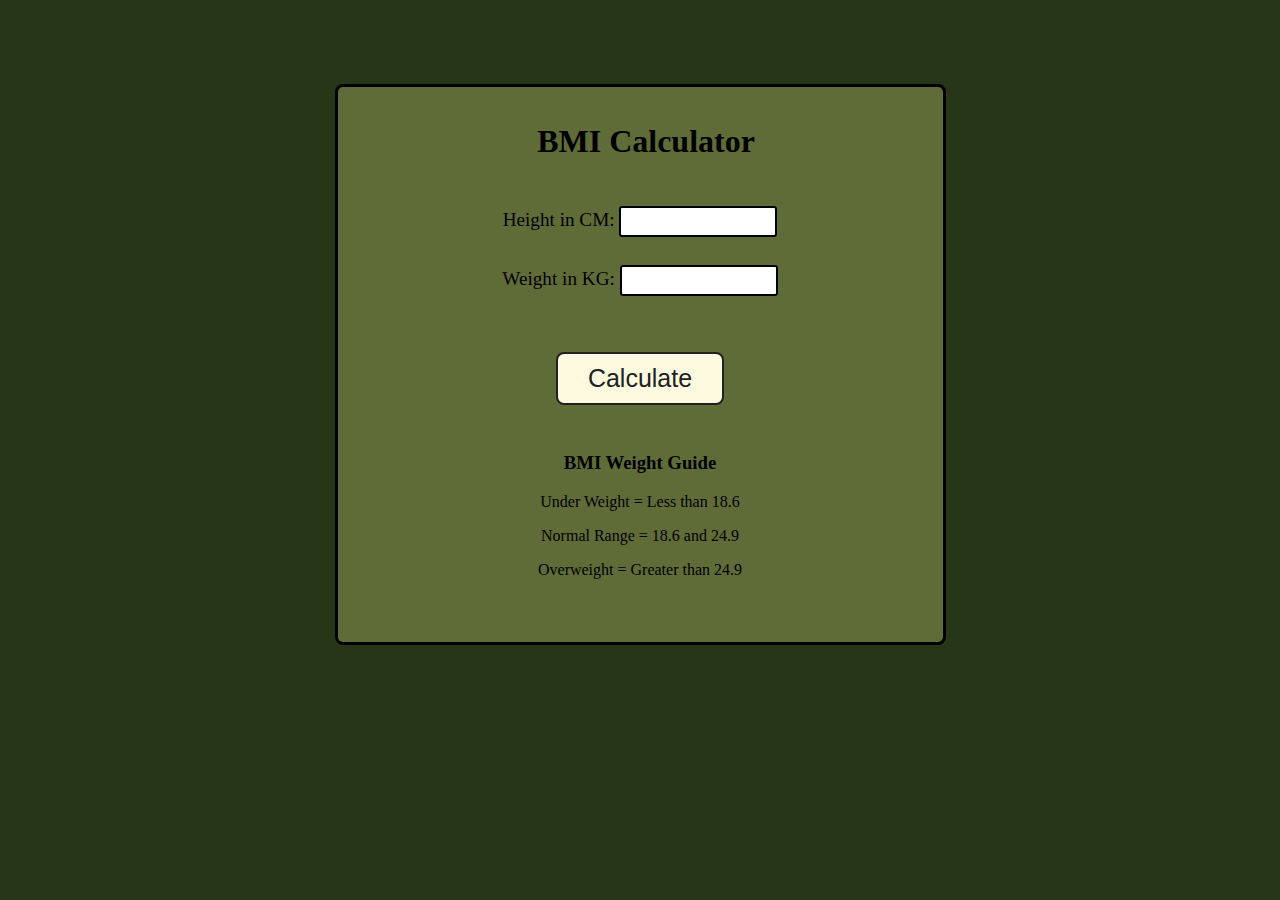
<file: 07-projects/ 02_bmicalc/index.html>
<!DOCTYPE html>
<html lang="en">
  <head>
    <meta charset="UTF-8" />
    <meta name="viewport" content="width=device-width, initial-scale=1.0" />
    <meta http-equiv="X-UA-Compatible" content="ie=edge" />
    <link rel="stylesheet" href="style.css" />
    <title>BMI Calculator</title>
  </head>
  <body>
    <div class="container">
      <h1>BMI Calculator</h1>
      <form>
        <p><label style="font-size: larger;">Height in CM: </label><input type="text" id="height" /></p>
        <p><label style="font-size: larger;">Weight in KG: </label><input type="text" id="weight" /></p>
        <button>Calculate</button>
        <div id="results"></div>
        <div id="weight-guide">
          <h3>BMI Weight Guide</h3>
          <p>Under Weight = Less than 18.6</p>
          <p>Normal Range = 18.6 and 24.9</p>
          <p>Overweight = Greater than 24.9</p>
        </div>
      </form>
    </div>
  </body>
  <script src="bmi.js"></script>
</html>
</file>
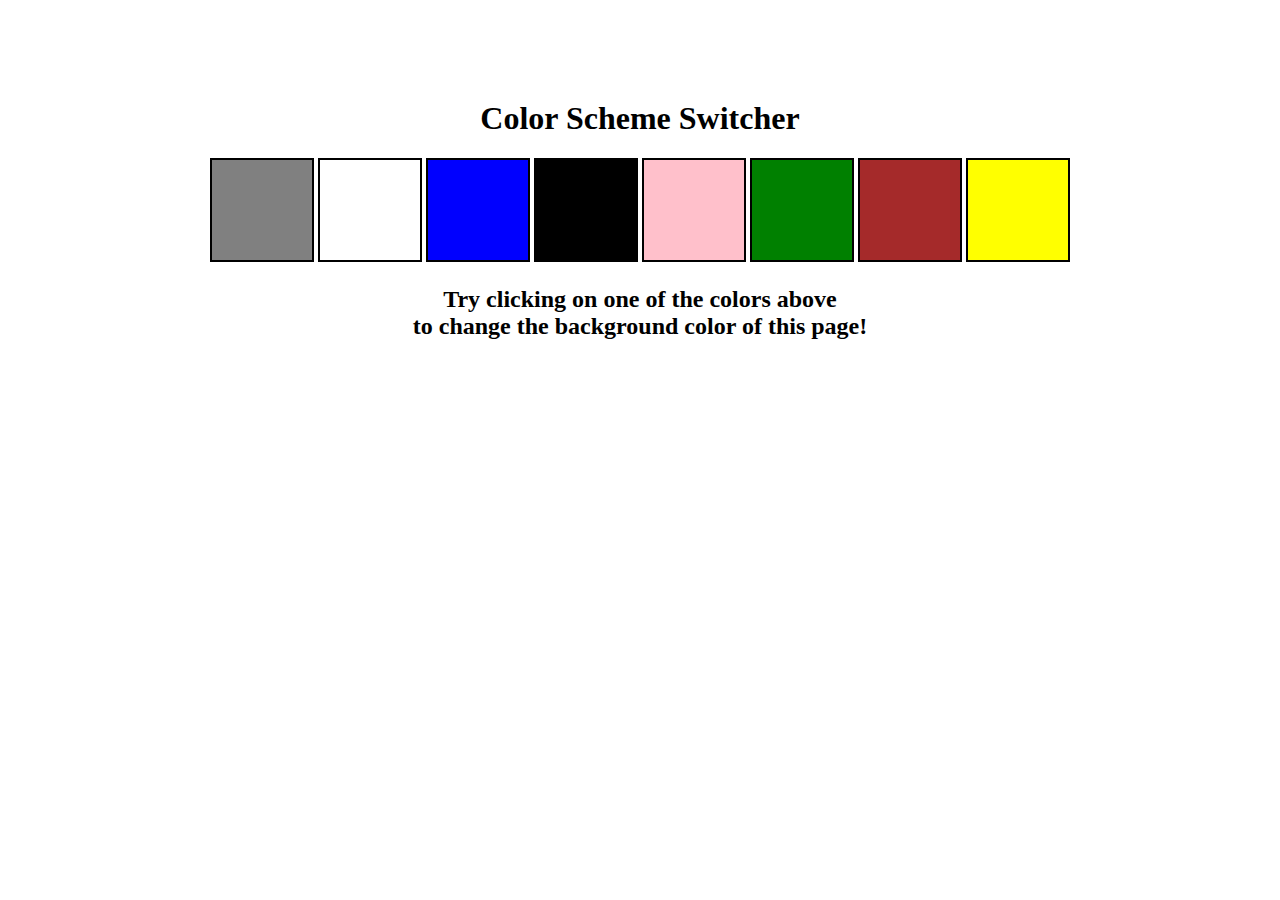
<file: 07-projects/01_colorchanger/index.html>
<!DOCTYPE html>
<html lang="en">
  <head>
    <meta charset="UTF-8" />
    <meta name="viewport" content="width=device-width, initial-scale=1.0" />
    <meta http-equiv="X-UA-Compatible" content="ie=edge" />
    <link rel="stylesheet" href="style.css" />
    <title>JavaScript Background Color Switcher</title>
  </head>
  <body>
    <div class="canvas">
      <h1>Color Scheme Switcher</h1>
      <span class="button" id="grey"></span>
      <span class="button" id="white"></span>
      <span class="button" id="blue"></span>
      <span class="button" id="black"></span>
      <span class="button" id="pink"></span>
      <span class="button" id="green"></span>
      <span class="button" id="brown"></span>
      <span class="button" id="yellow"></span>
      <h2>
        Try clicking on one of the colors above
        <span>to change the background color of this page!</span>
      </h2>
    </div>
  <script src="color.js"></script>
  </body>
</html>
</file>
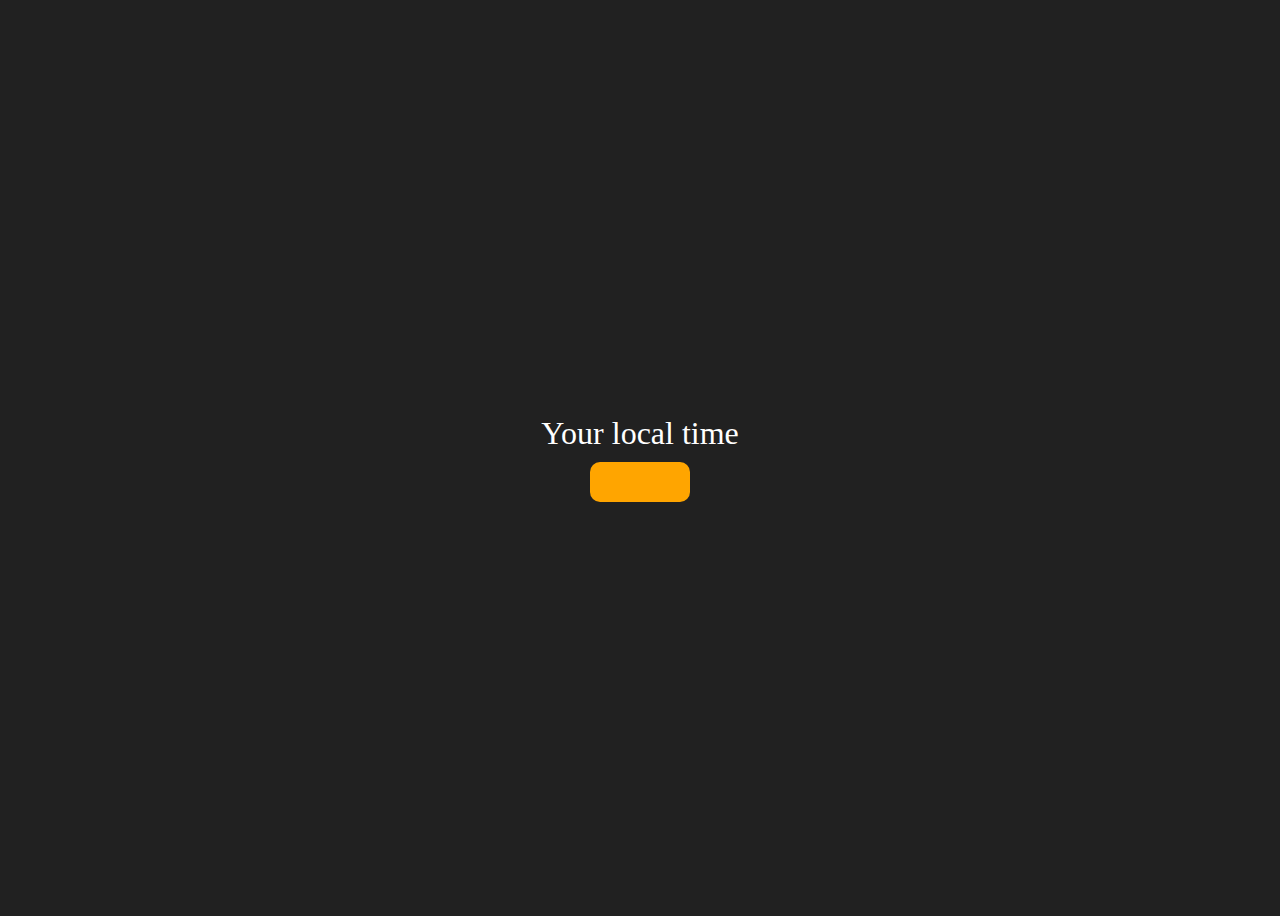
<file: 07-projects/03_time/index.html>
<!DOCTYPE html>
<html lang="en">
  <head>
    <meta charset="UTF-8" />
    <meta name="viewport" content="width=device-width, initial-scale=1.0" />
    <meta http-equiv="X-UA-Compatible" content="ie=edge" />
    <title>Your Local Time</title>
    <style>
      body {
        background-color: #212121;
        color: #fff;
      }
      .center {
        display: flex;
        height: 100vh;
        justify-content: center;
        align-items: center;
        flex-direction: column;
      }
      #clock {
        font-size: 40px;
        background-color: orange;
        padding: 20px 50px;
        margin-top: 10px;
        border-radius: 10px;
      }
    </style>
  </head>
  <body>
    <div class="center">
      <div id="banner"><span style="font-size:xx-large;">Your local time</span></div>
      <div id="clock"></div>
    </div>
    <script src="clock.js"></script>
  </body>
</html>
</file>
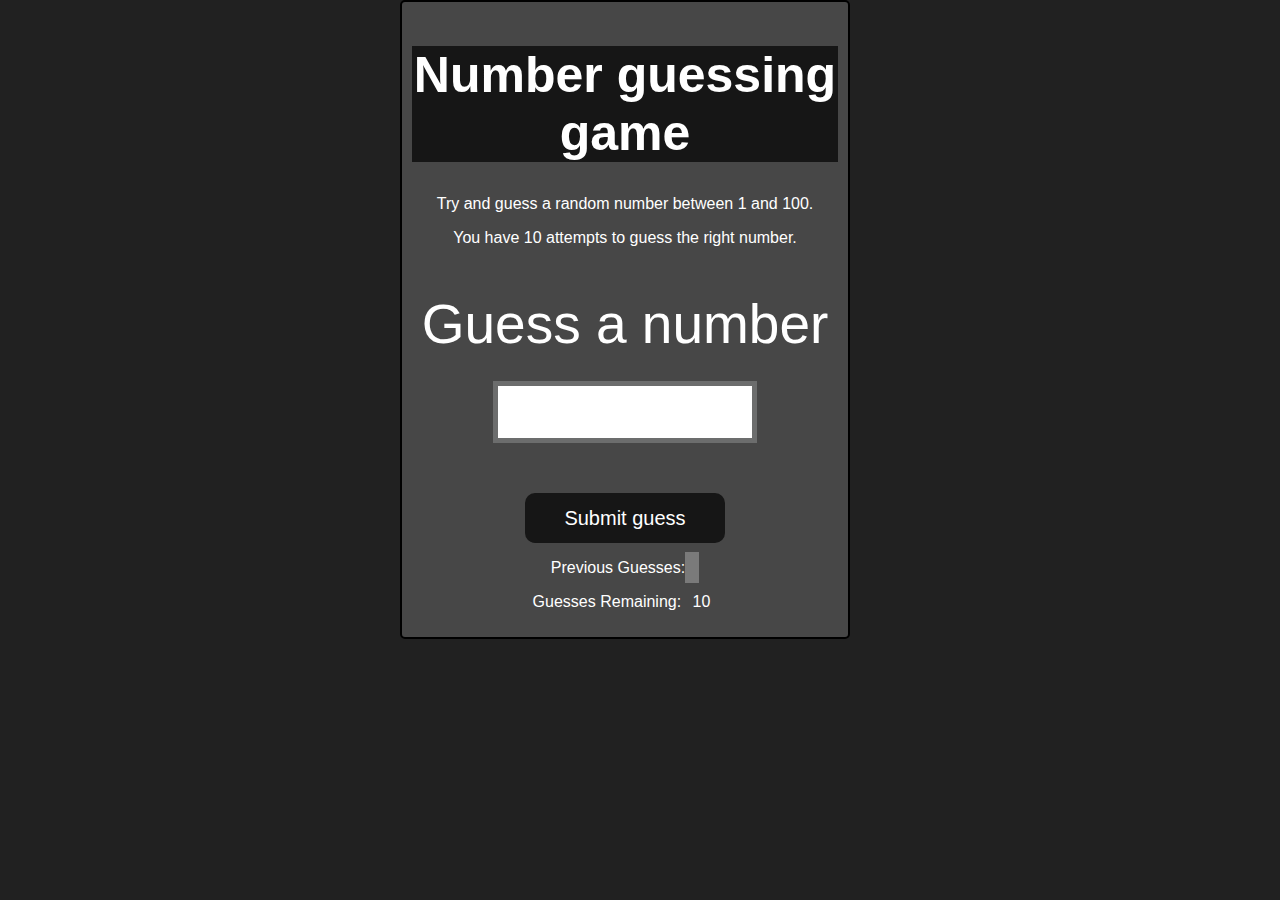
<file: 07-projects/04_guessnum/index.html>
<!DOCTYPE html>
<html lang="en">
<head>
    <meta charset="UTF-8">
    <meta name="viewport" content="width=device-width, initial-scale=1.0">
    <meta http-equiv="X-UA-Compatible" content="ie=edge">
    <title>Number Guessing Game</title>
    <link rel="stylesheet" href="style.css">
</head>
<body style="background-color:#212121; color:#fff;">
    <div id="wrapper">
      <h1>Number guessing game</h1>
    <p>Try and guess a random number between 1 and 100.</p>
    <p>You have 10 attempts to guess the right number.</p>
    </br>
        <form class="form">
            <label2 for="guessField" id="guess">Guess a number</label>
            <input type="text" id="guessField" class="guessField">
            <input type="submit" id="subt" value="Submit guess" class="guessSubmit">
        </form>

        <div class="resultParas">
            <p >Previous Guesses: <span class="guesses"></span></p>
            <p >Guesses Remaining: <span class="lastResult">10</span></p>
            <p class="lowOrHi"></p>
        </div>
    </div>
    <script src="attempt.js"></script>
</body>
</html>
</file>
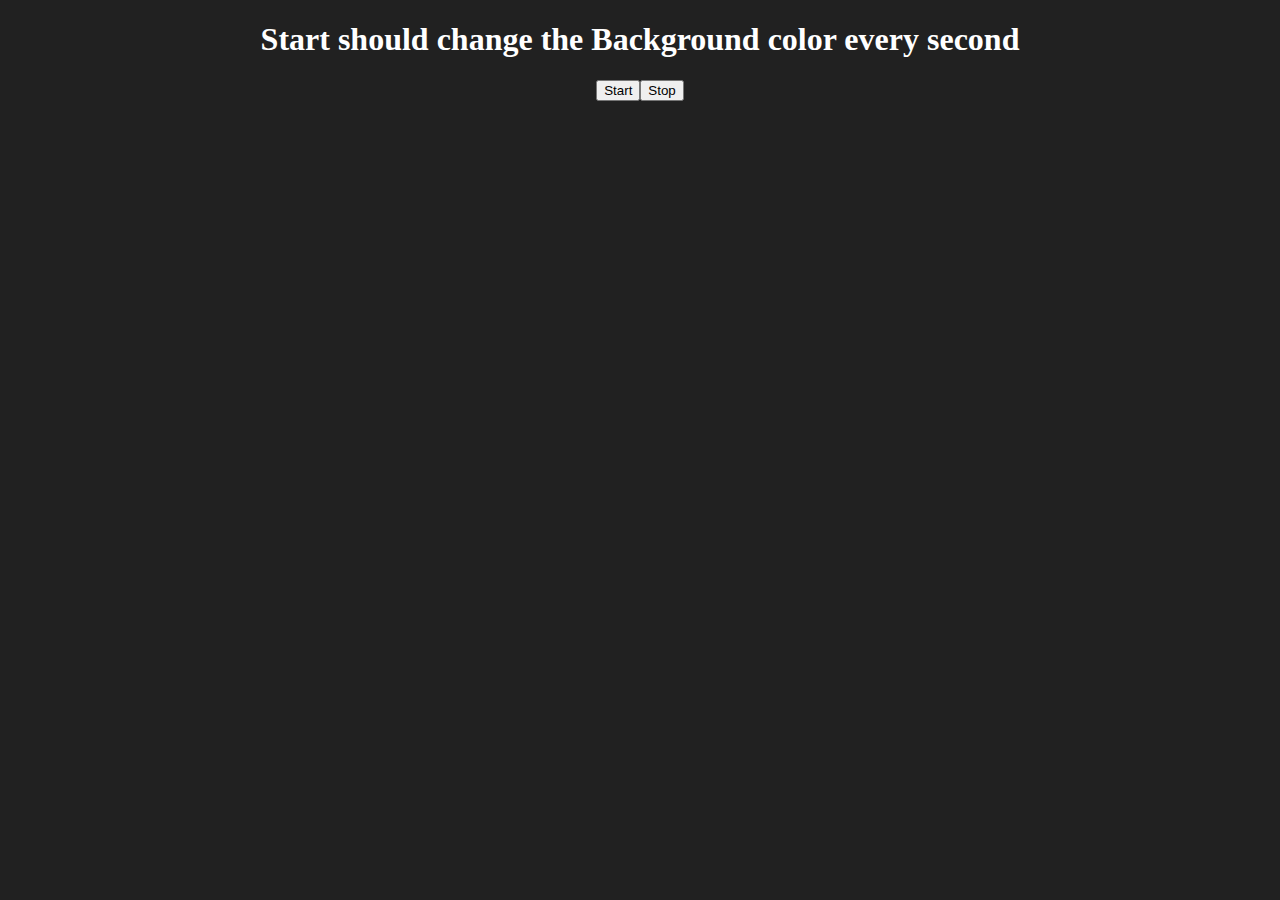
<file: 07-projects/05_inficolors/index.html>
<!DOCTYPE html>
<html lang="en">
  <head>
    <meta charset="UTF-8" />
    <meta name="viewport" content="width=device-width, initial-scale=1.0" />
    <meta http-equiv="X-UA-Compatible" content="ie=edge" />
    <title>Number Guessing Game</title>
  </head>
  <body style="background-color: #212121; color: #fff ;">
    <h1 style=" display: flex; justify-content: center; align-items: center;">Start should change the Background color every second</h1>
    <div style=" display: flex; justify-content: center; align-items: center;">
        <button  id="start">Start</button>
    <button id="stop">Stop</button>
    </div>
    <script src="color.js"></script>
  </body>
</html>
</file>
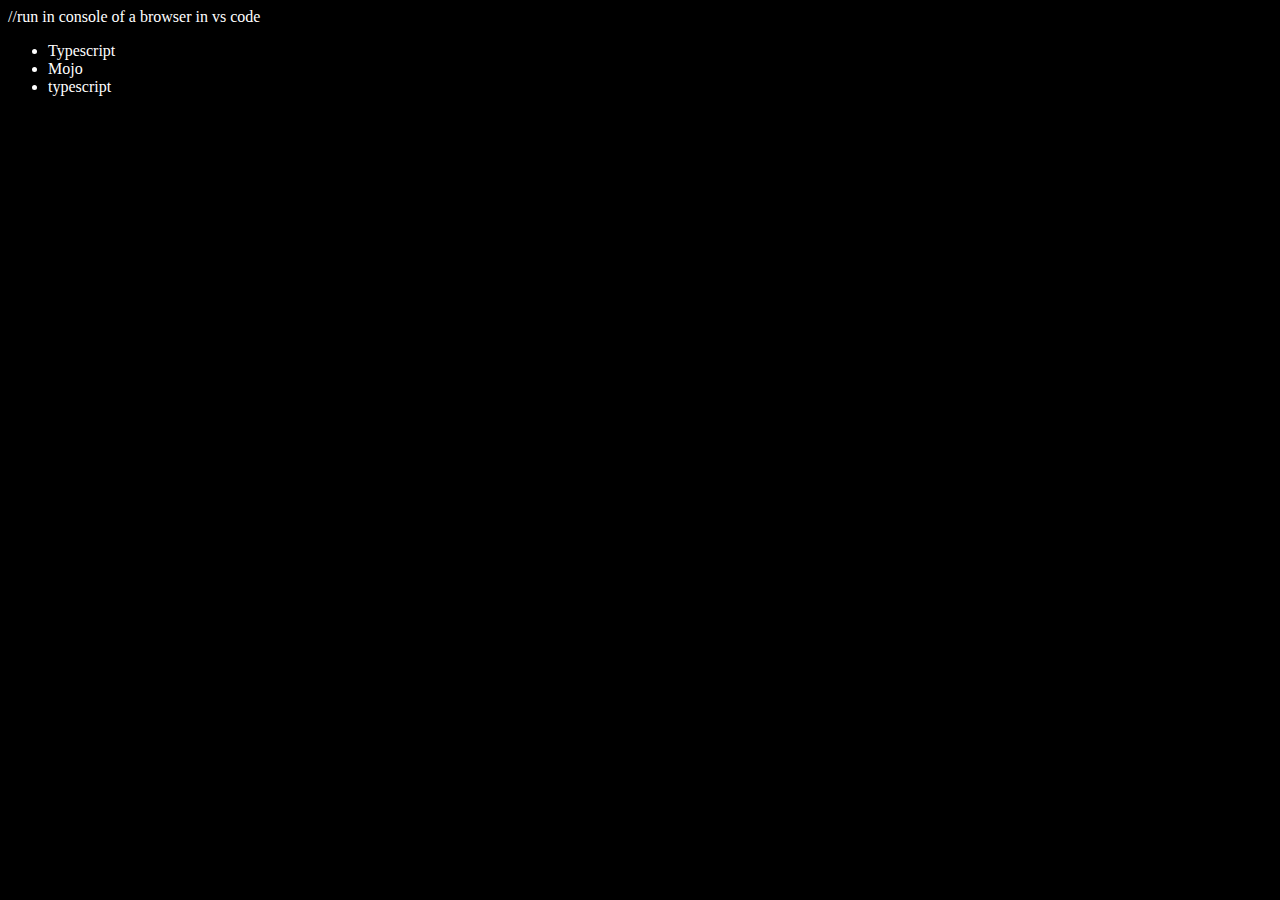
<file: 06_DOM/four.html>
//run in console of a browser in vs code 


<!DOCTYPE html>
<html lang="en">
<head>
    <meta charset="UTF-8">
    <meta name="viewport" content="width=device-width, initial-scale=1.0">
    <title>Chai Aur Code</title>
</head>
<body style="background-color: black; color: white;">
    <ul class="language">
          <li>Javascript</li>
    </ul>
</body>
<script>
    function addLaunguage(langName) {
        const li = document.createElement('li')
        li.innerHTML = langName
        document.querySelector('ul').appendChild(li)

    }
    addLaunguage("python")
    addLaunguage("typescript")


    function addoptiLanguage(langName) {
        const li = document.createElement('li')
        li.appendChild(document.createTextNode(langName))
        document.querySelector('ul').appendChild(li)
    }
    addoptiLanguage('golang')


    //edit
    const secondLang = document.querySelector("li:nth-child(2)")
    // secondLang.innerHTML = "Mojo"
    const newli = document.createElement('li')
    newli.textContent = "Mojo"
    secondLang.replaceWith(newli)


   //edit
   const firstLang = document.querySelector("li:first-child")
   firstLang.outerHTML = '<li>Typescript</li>'


   //remove
   const lastLang = document.querySelector('li:last-child')
   lastLang.remove()
</script>
</html>
</file>
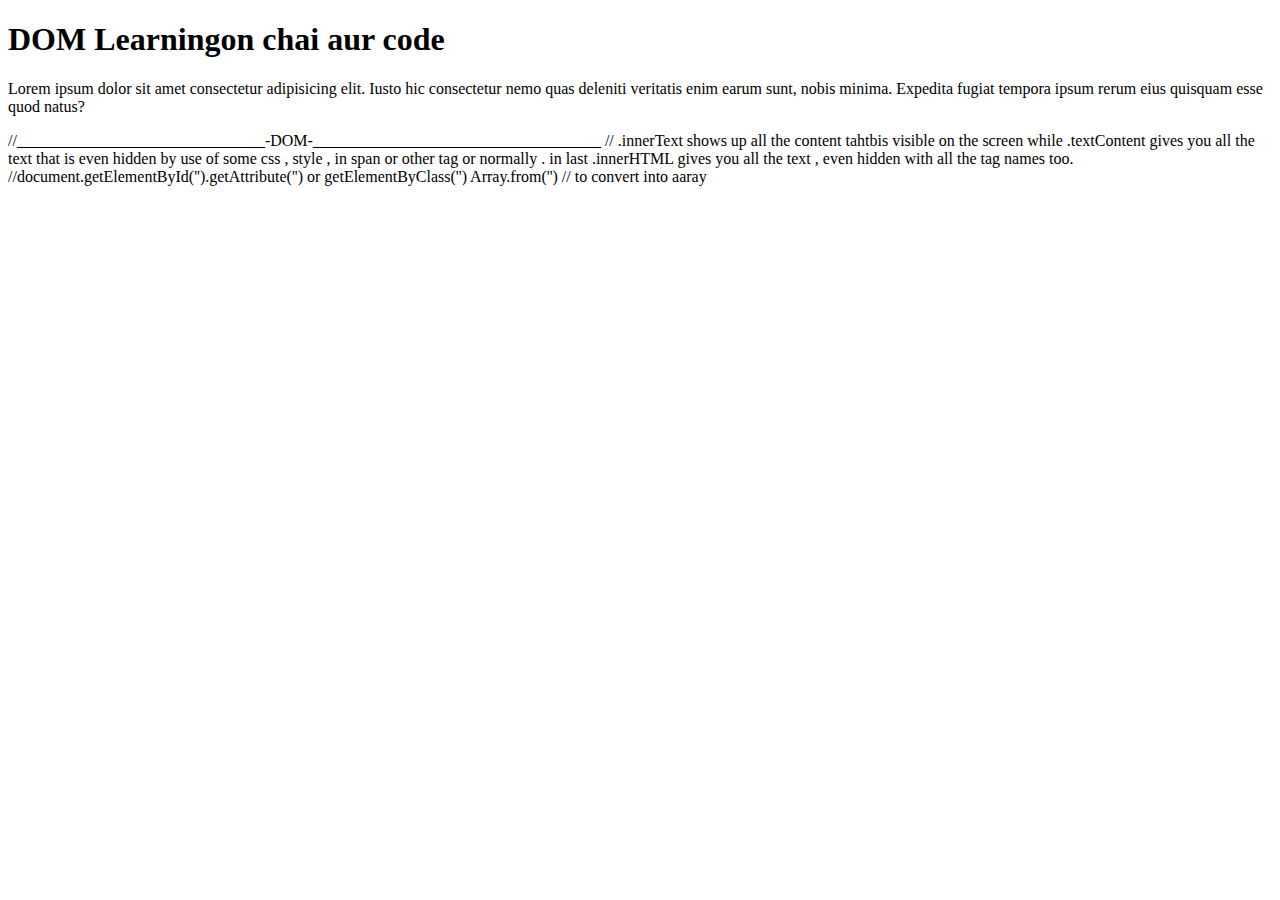
<file: 06_DOM/one.html>
<!DOCTYPE html>
<html lang="en">
<head>
    <meta charset="UTF-8">
   
    <title>DOM Learning</title>
</head>
<body>
    <div class="bg-black" id="title">
        <h1 class="heading">DOM Learningon chai aur code </h1>
        <p>Lorem ipsum dolor sit amet consectetur adipisicing elit. Iusto hic consectetur nemo quas deleniti veritatis enim earum sunt, nobis minima. Expedita fugiat tempora ipsum rerum eius quisquam esse quod natus?</p>
    </div>
</body>
</html>



//_______________________________-DOM-____________________________________


<!-- 
WINDOW => DOCUMENT => HTML => 1) HEAD , 2)BODY

HEAD=> 1) TITLE(=>TEXT NODE) , 2) META TAGS(ATTRIBUTE OR CLASS)

BODY=> DIV => 1) H1 2) P

H1 => ATTRIBUTE AND TEXTNODE 

P=.... -->

// .innerText shows up all the content tahtbis visible on the screen while .textContent gives you all the text that is even hidden by use of some css , style , in span or other tag or normally . in last .innerHTML gives you all the text , even hidden with all the tag names too.

//document.getElementById('').getAttribute('')
or
getElementByClass('')

Array.from('') // to convert into aaray
</file>
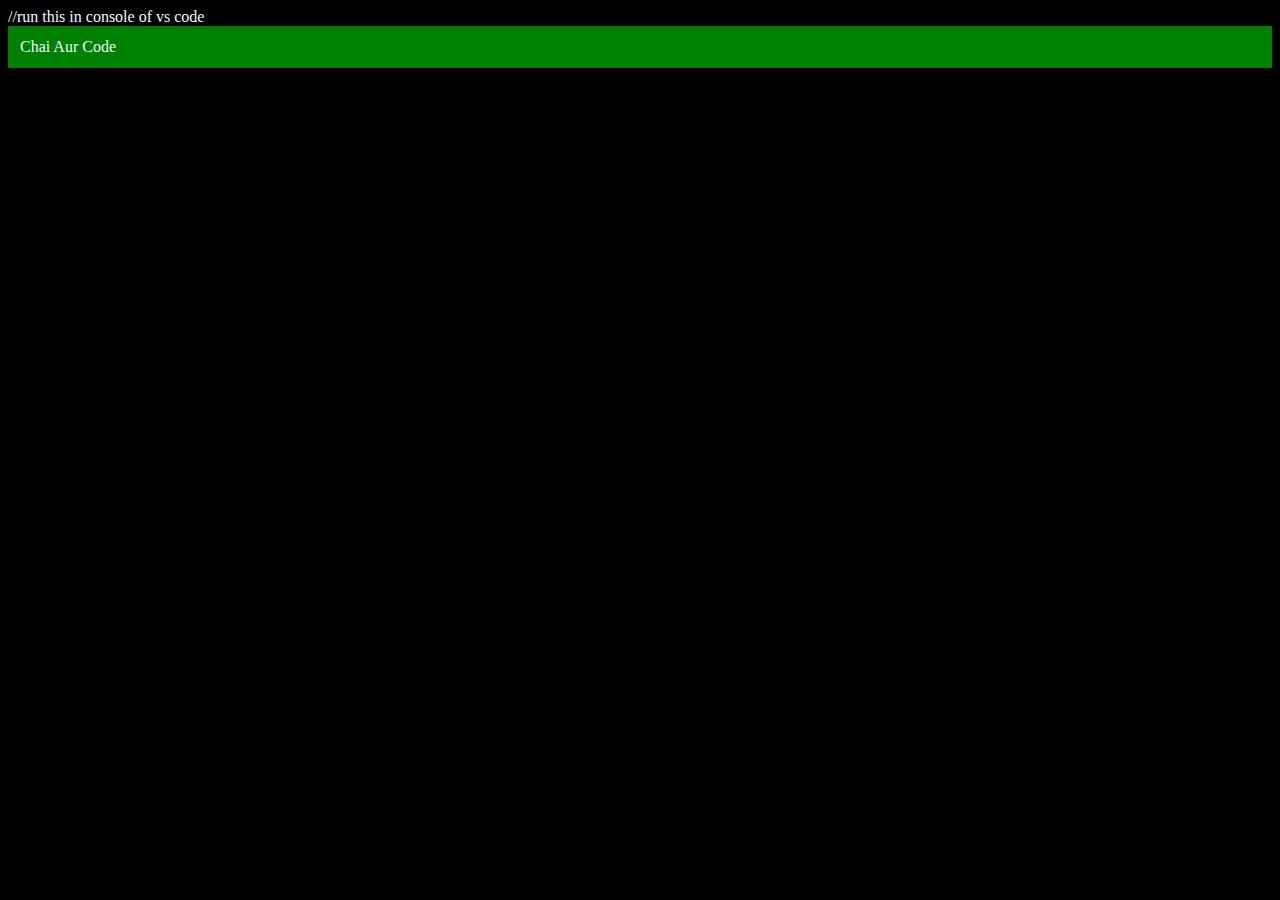
<file: 06_DOM/three.html>
//run this in console of vs code 


<!DOCTYPE html>
<html lang="en">
<head>
    <meta charset="UTF-8">
    <meta name="viewport" content="width=device-width, initial-scale=1.0">
    <title>chai aur code </title>
</head>
<body style="background-color: black ; color:aliceblue">
    
</body>
<script>
    const div =document.createElement("div")
    console.log(div);
    div.className = "main"
    div.id = Math.round(Math.random()*10 + 1)
    div.setAttribute("title" , "generated title")
    div.style.backgroundColor = "green"
    div.style.padding = "12px"
    // div.innerHTML = "Chai Aur Code"
    const addtext = document.createTextNode("Chai Aur Code")
    div.appendChild(addtext)

    document.body.appendChild(div)
</script>
</html>
</file>
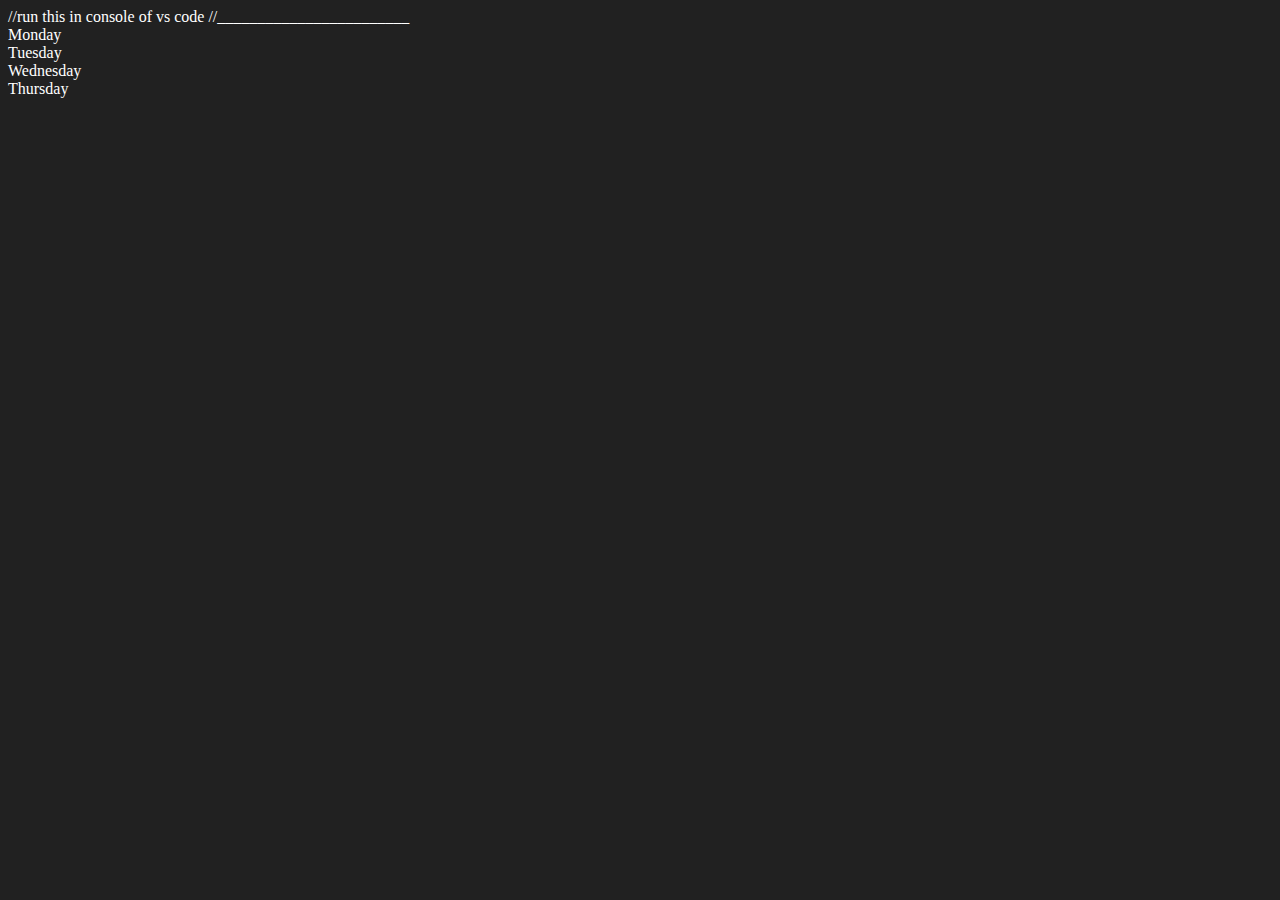
<file: 06_DOM/two.html>
//run this in console of vs code 

//________________________

<!DOCTYPE html>
<html lang="en">
<head>
    <meta charset="UTF-8">
    <meta http-equiv="X-UA-Compatible" content="IE=edge">
    <meta name="viewport" content="width=device-width, initial-scale=1.0">
    <title>DOM | Chai aur code</title>
</head>
<body style="background-color: #212121; color: #fff;">
    <div class="lust">
        <!-- this is a comment -->
        <div class="day">Monday</div>
        <div class="day">Tuesday</div>
        <div class="day">Wednesday</div>
        <div class="day">Thursday</div>
    </div>
</body>
<script>
    const parent = document.querySelector('.lust')
//    console.log(parent);
//    console.log(parent.children);
//    console.log(parent.children[1].innerHTML);

//    for (let i = 0; i < parent.children.length; i++) {
//     console.log(parent.children[i].innerHTML)
    
//    }
//    parent.children[1].style.color = "orange"
//    console.log(parent.firstElementChild)
//    console.log(parent.lastElementChild)
//    console.log(parent.nextElementSibling)

//    const day1 = document.querySelector('.day')
//    console.log(day1);
//    console.log(day1.parentElement);

console.log("NODES:" , parent.childNodes)
   
</script>
</html>
</file>
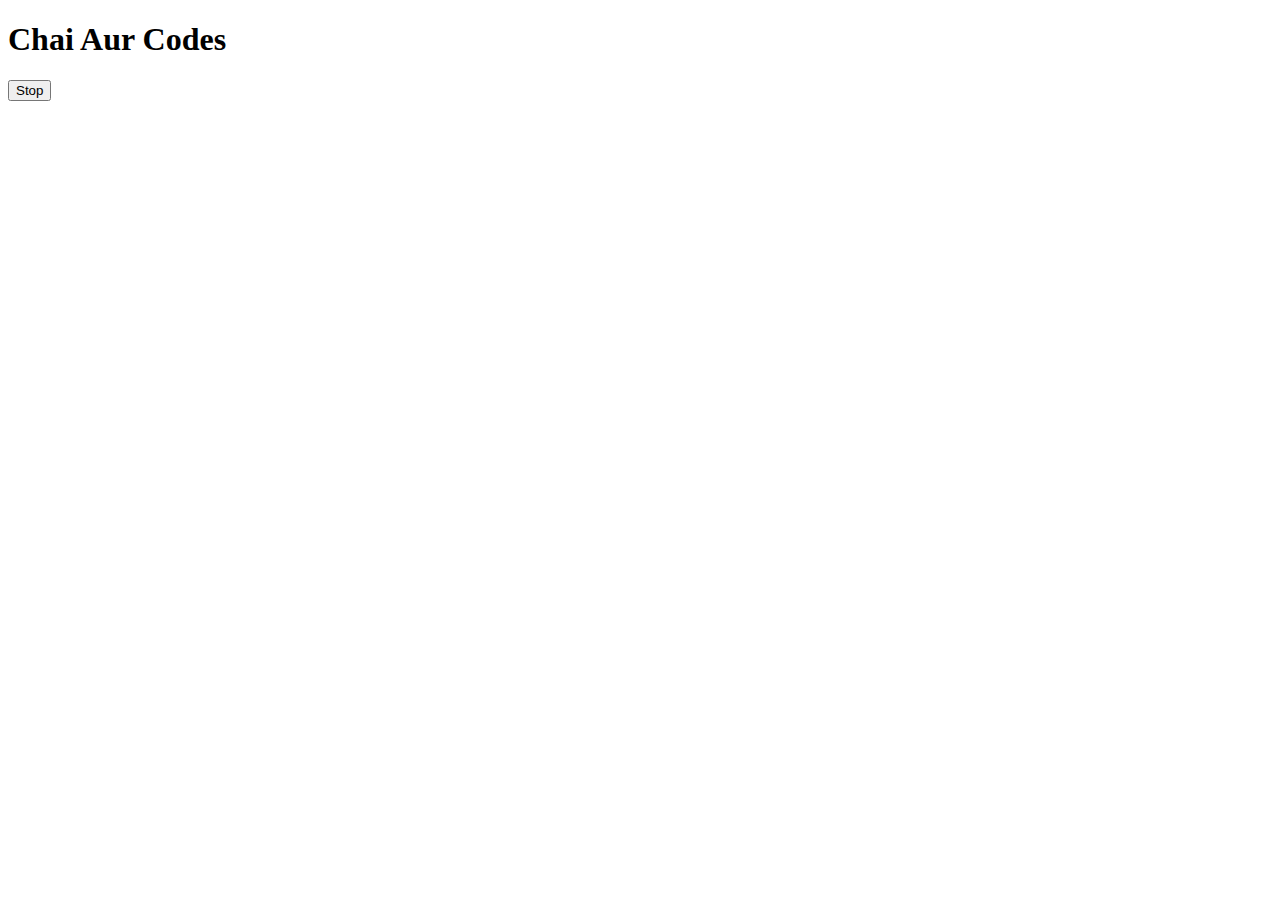
<file: 08_events/two.html>
<!DOCTYPE html>
<html lang="en">
<head>
    <meta charset="UTF-8">
    <meta name="viewport" content="width=device-width, initial-scale=1.0">
    <title></title>
</head>
<body>
    <h1>Chai Aur Codes</h1>
    <button id="stop">Stop</button>
</body>
<script>
    const saysumit = function(){
        
        console.log('sumit')
    }
    const changetxt = function (){
        document.querySelector('h1').innerHTML = 'Best JS Series'
    }

    const changeme = setTimeout(changetxt , 2000)
   
    document.querySelector('button').addEventListener('click' , function(){
        clearTimeout(changeme)
        console.log('stopped')
        
    })
</script>
</html>
</file>
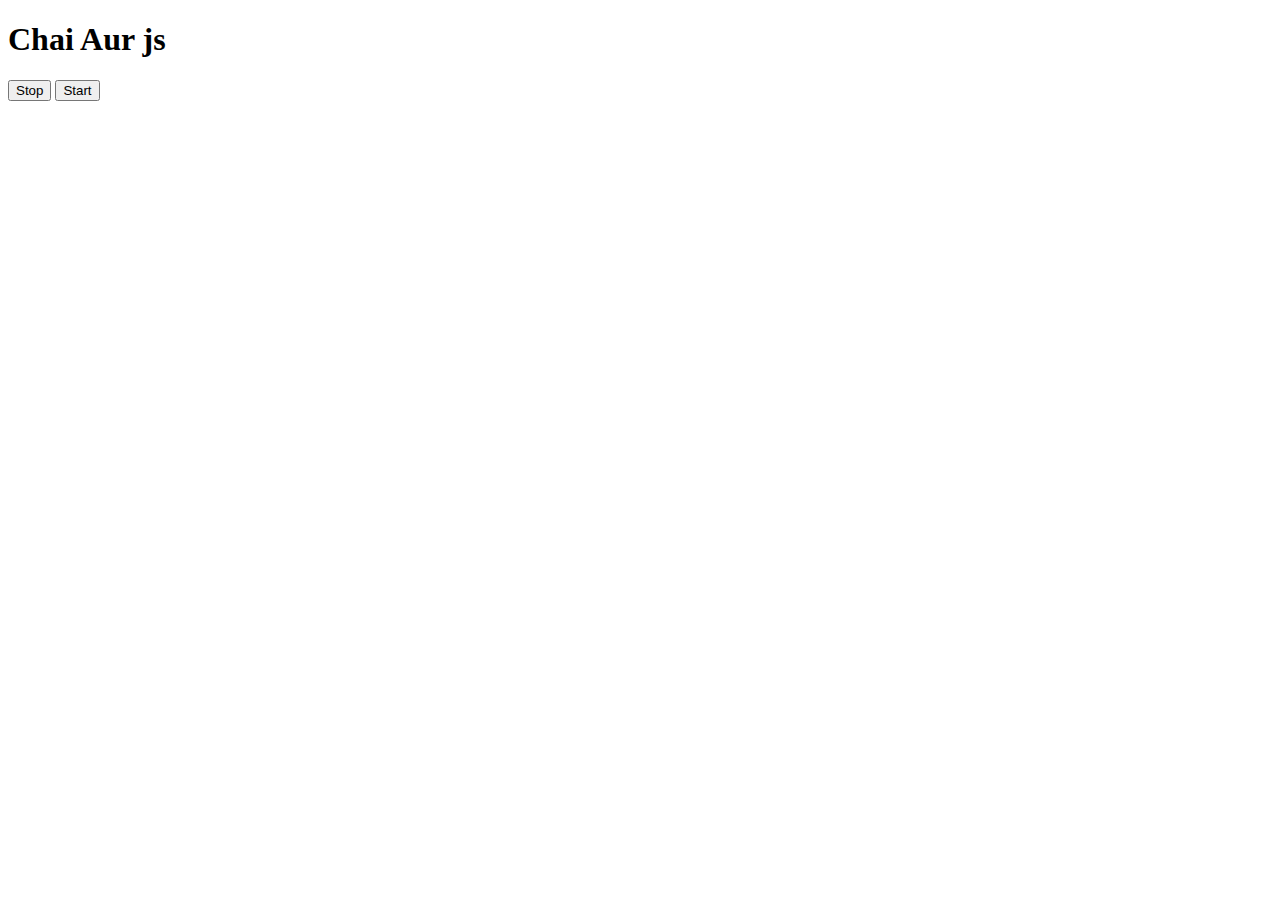
<file: 08_events/twoo.html>
<!DOCTYPE html>
<html lang="en">
<head>
    <meta charset="UTF-8">
    <meta name="viewport" content="width=device-width, initial-scale=1.0">
    <title></title>
</head>
<body>
    <h1>Chai Aur js</h1>
    <button id="stop">Stop</button>
    <button id="start">Start</button>
</body>
<script>
    const saydate = function (){
    console.log('sumit singh' , Date.now());
  } 

  const intervalid = setInterval(saydate , 1000 )

  document.querySelector('#start').addEventListener('click' , function (){
   setInterval(saydate , 10)
  })
  document.querySelector('#stop').addEventListener('click' , function (){
   clearInterval(intervalid)
  })
</script>
</html>
</file>
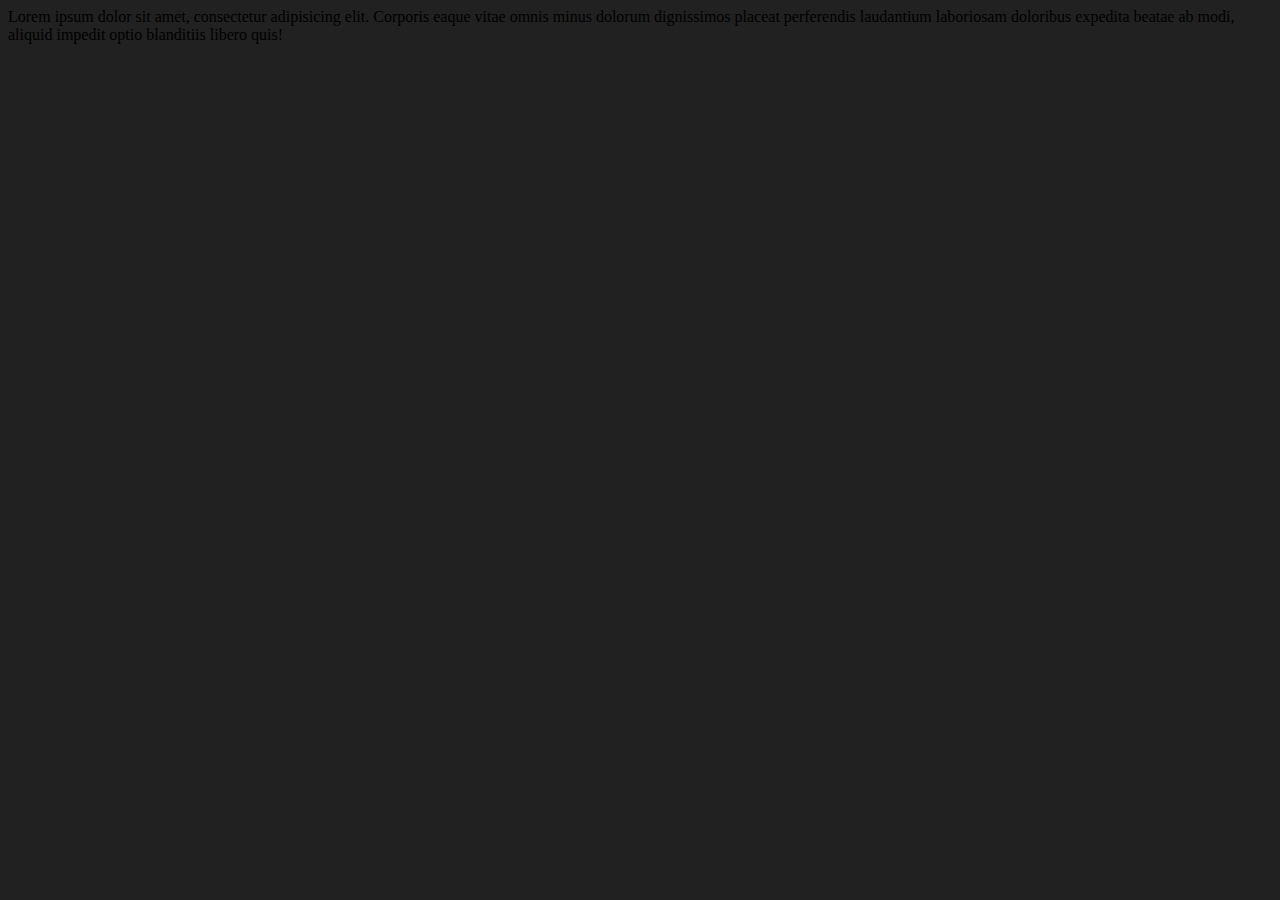
<file: 09_advance1/apireq.html>
<!DOCTYPE html>
<html lang="en">
<head>
    <meta charset="UTF-8">
    <meta name="viewport" content="width=device-width, initial-scale=1.0">
    <title>Document</title>
</head>
<body style="background-color: #212121;">
    Lorem ipsum dolor sit amet, consectetur adipisicing elit. Corporis eaque vitae omnis minus dolorum dignissimos placeat perferendis laudantium laboriosam doloribus expedita beatae ab modi, aliquid impedit optio blanditiis libero quis!
</body>
<script>
    const requesturl = 'https://api.github.com/users/hiteshchoudhary'
    const xhr = new XMLHttpRequest()
    xhr.open('GET' , requesturl)
    xhr.onreadystatechange = function(){
        console.log(xhr.readyState);
        if(xhr.readyState === 4){
            const data =JSON.parse(this.responseText)
            console.log(data);
            
        }
        
    }
    xhr.send()
</script>
</html>
</file>
<file: 07-projects/ 02_bmicalc/style.css>
.container {
    margin-top: 6%;
    border: solid black;
    background-color: #606c38;
    width: 575px;
    height: 525px;
    padding: 15px;
    border-radius: 8px;
  }
  #height,
  #weight {
    width: 150px;
    height: 25px;
    margin-bottom: 2%;
  }
 
  #results {
    font-size: 35px;

    color: rgb(241, 241, 241);
  }
  
  button {
    background-color: #fefae0;
    margin-top: 5%;
    margin-bottom: 5%;
    
    padding: 10px 30px;
    border-radius: 8px;
    color: #212121;
    text-decoration: none;
    border: 2px solid #212121;
    font-size: 25px;
  }
  
  h1 {
    margin-bottom: 8%;
    padding-left: 12px;
   
  }
  
  body {
    display: flex;
    text-align: center;
    justify-content: center;
    align-items: centers;
    background-color: #283618;
  }
  
  input{
    border:solid black 2px ;
    border-radius: 3px;
  }
</file>
<file: 07-projects/01_colorchanger/style.css>
html {
    margin: 0;
  }
  
  span {
    display: block;
  }
  .canvas {
    margin: 100px auto 100px;
    width: 80%;
    text-align: center;
  }
  
  .button {
    width: 100px;
    height: 100px;
    border: solid black 2px;
    display: inline-block;
  }
  
  #grey {
    background-color: grey;
  }
  
  #white {
    background-color: white;
  }
  #blue {
    background-color: blue;
  }
  #black {
    background-color: black;
  }
  #pink {
    background-color: pink;
  }
  #green{
    background-color: green;
  }
  #brown {
    background-color: brown;
  }
  #yellow {
    background-color: yellow;
  }
</file>
<file: 07-projects/04_guessnum/style.css>
html {
    font-family: sans-serif;
  }
  
  body {
    width: 300px;
    max-width: 750px;
    min-width: 480px;
    margin: 0 auto;
    background-color: #212121;
  }
  
  .lastResult {
    color: white;
    padding: 7px;
  }
  
  .guesses {
    color: white;
    padding: 7px;
  }
  
  button {
    background-color: #141414;
    color: #fff;
    width: 250px;
    height: 50px;
    border-radius: 25px;
    font-size: 30px;
    border-style: none;
    margin-top: 30px;
  }
  
  #subt {
    background-color: #161616;
    color: #ffffff;
    width: 200px;
    height: 50px;
    border-radius: 10px;
    font-size: 20px;
    border-style: none;
    margin-top: 50px;
  }
  
  #guessField {
    color: #000;
    width: 250px;
    height: 50px;
    font-size: 30px;
    border-style: none;
    margin-top: 25px;
    border: 5px solid #6c6d6d;
    text-align: center;
  }
  
  #guess {
    font-size: 55px;
    margin-top: 120px;
    color: #fff;
  }
  
  .guesses {
    background-color: #7a7a7a;
  }
  
  #wrapper {
    box-sizing: border-box;
    text-align: center;
    width: 450px;
   padding: 10px;
   border: solid black 2px ;
   border-radius: 5px;
    background-color: #474747;
    color: #fff;
    font-size: 25px;
  }
  
  h1 {
    background-color: #161616;
  
    color: #fff;
    text-align: center;
  }
  
  p {
    font-size: 16px;
    text-align: center;
  }
</file>
